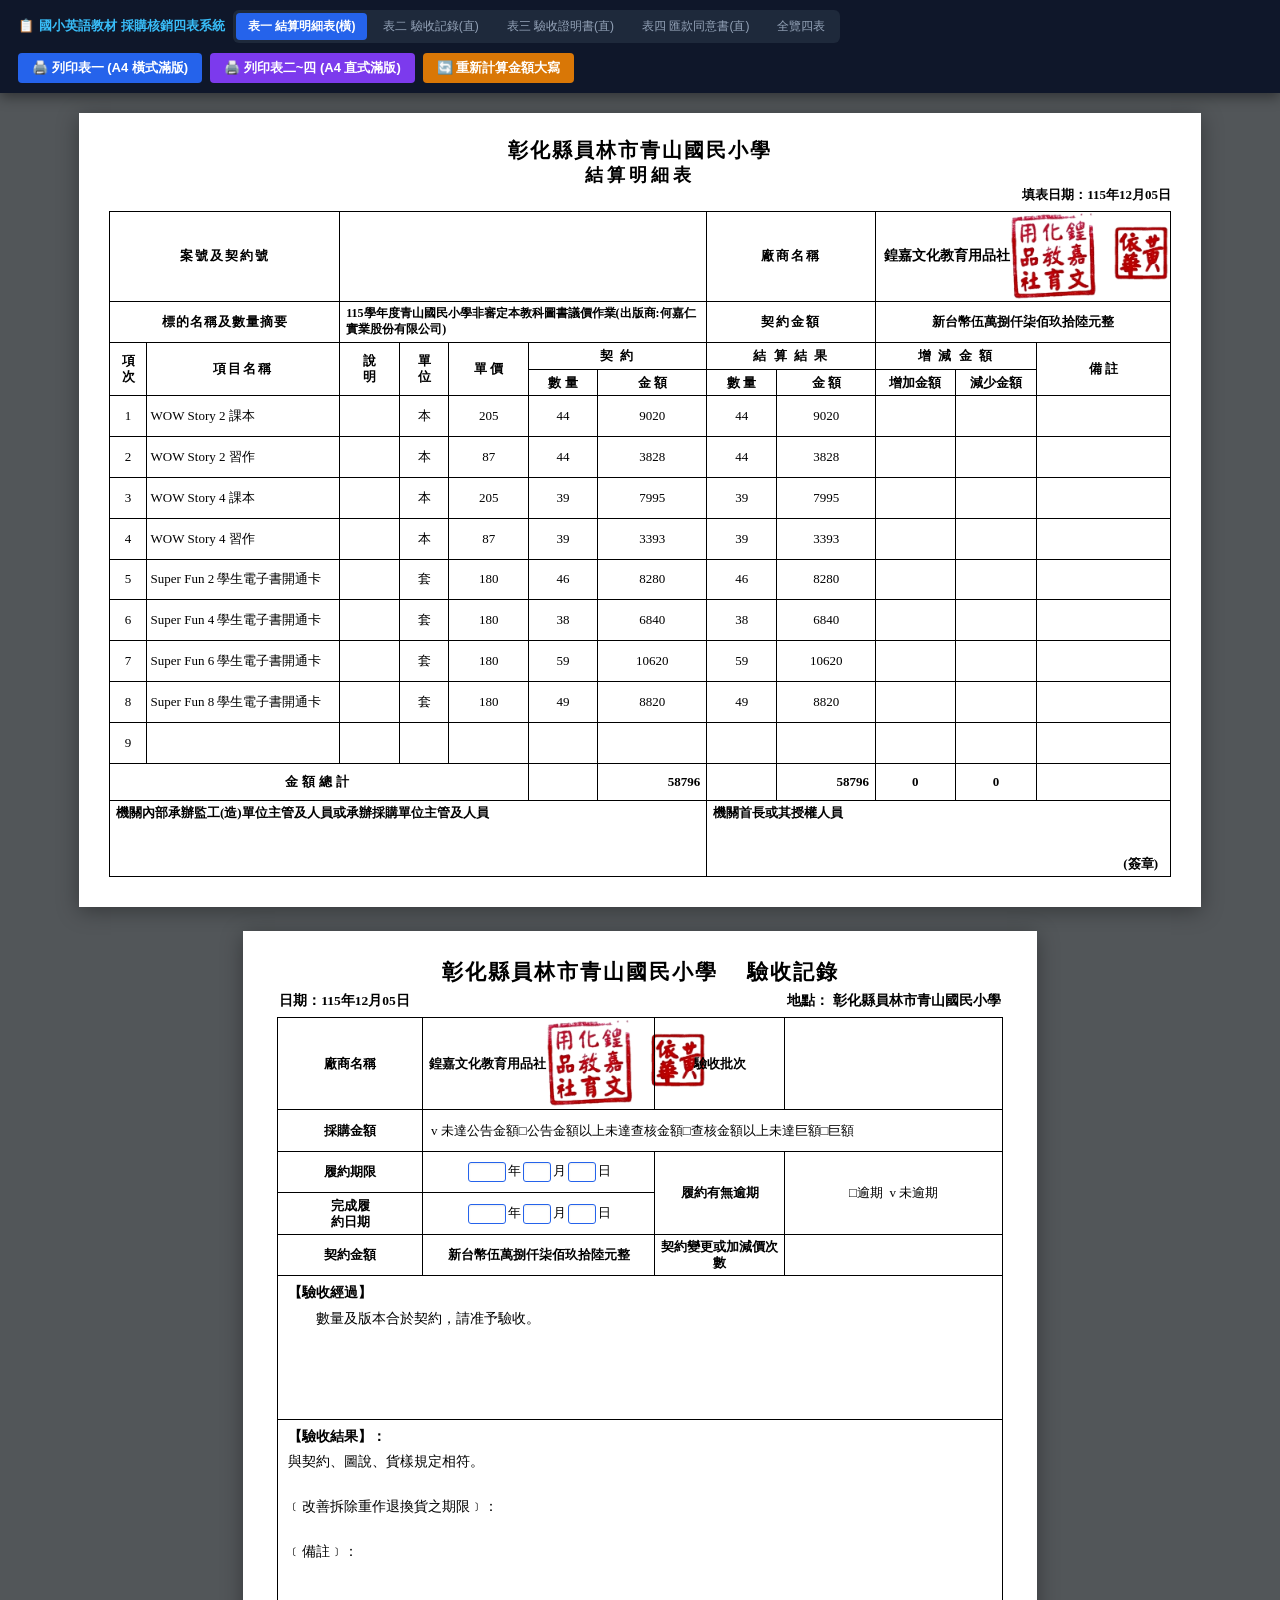
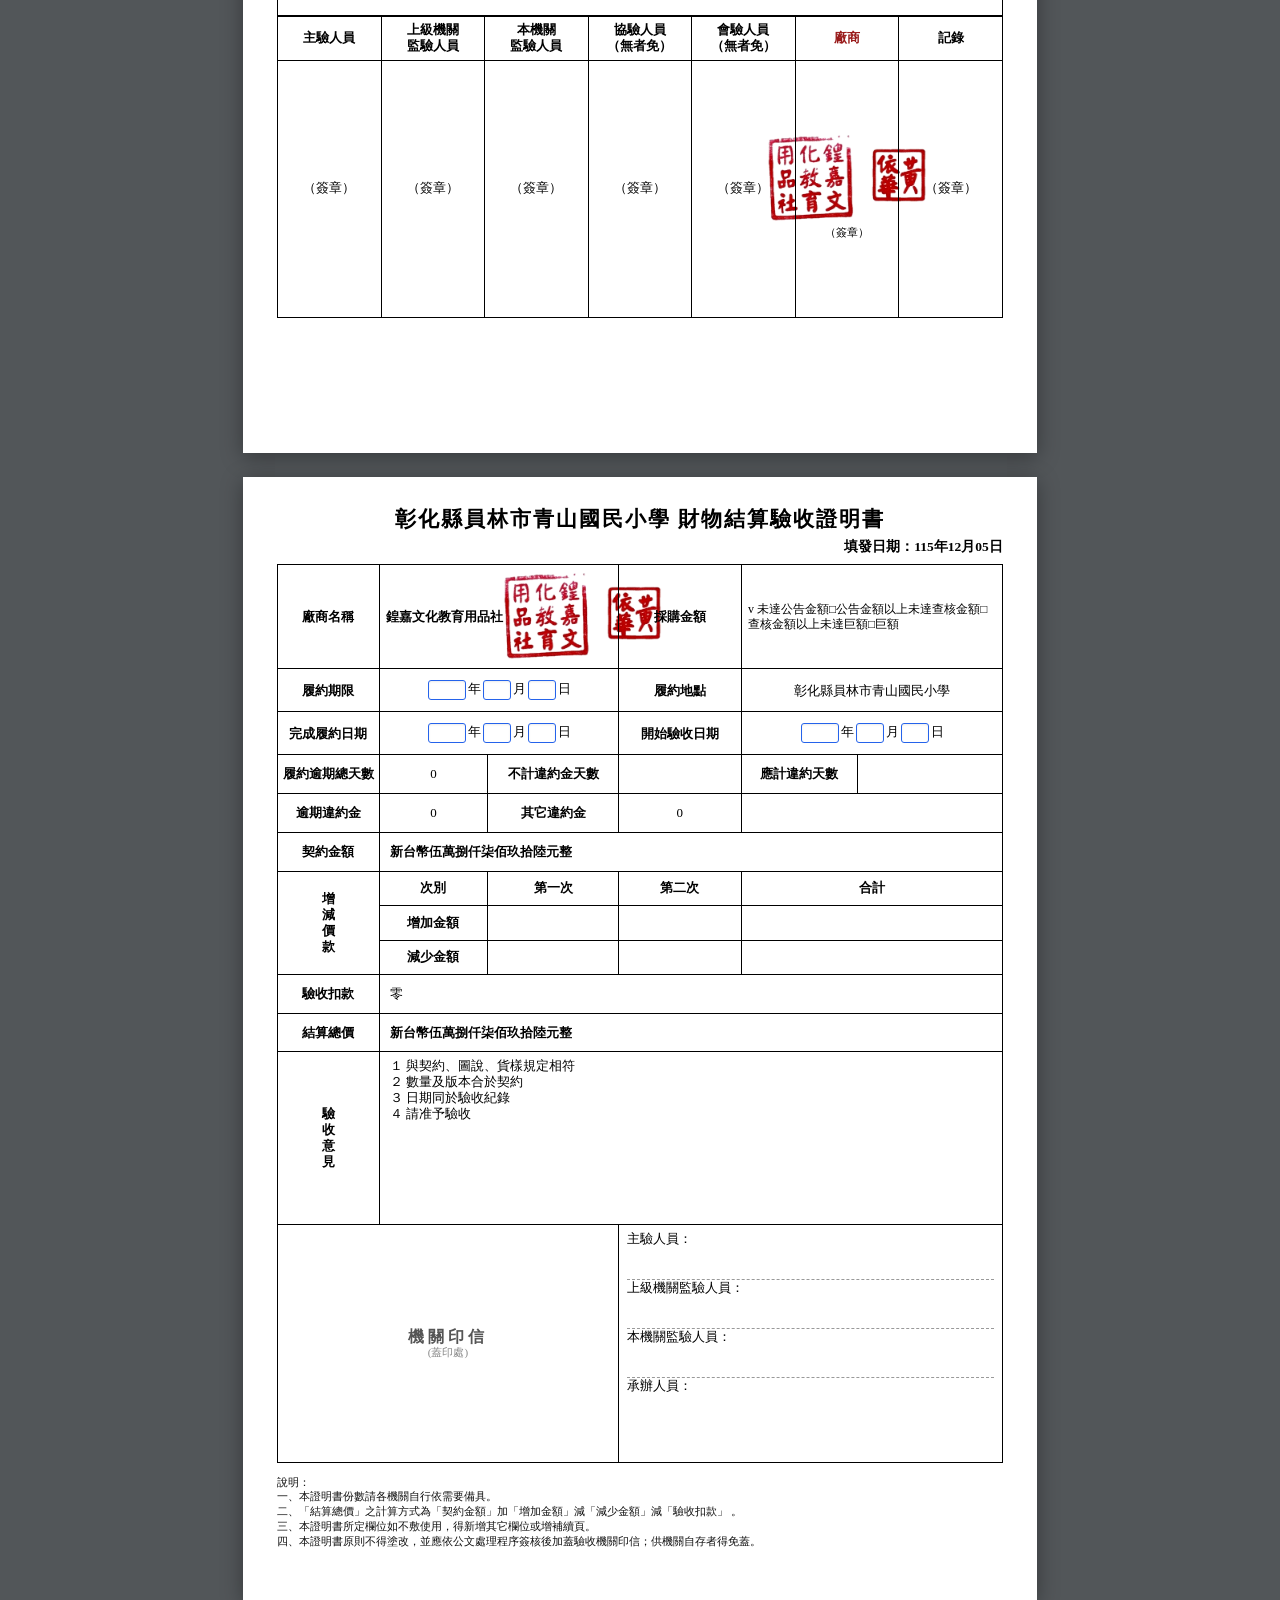
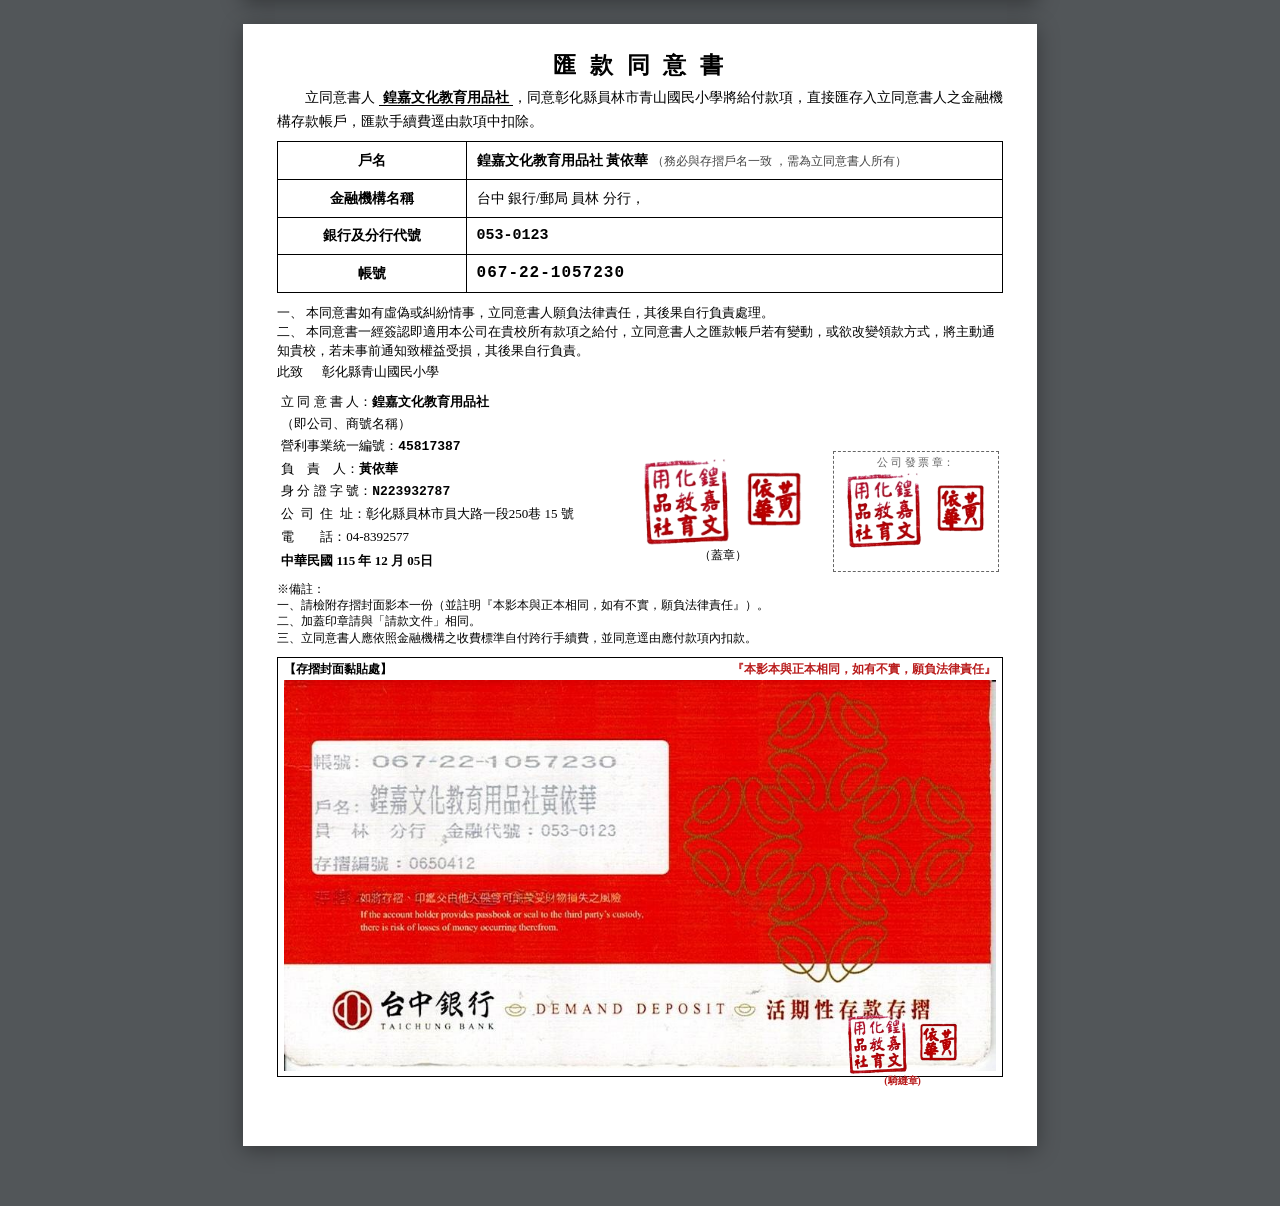
<file: 結算明細表.html>
<!DOCTYPE html>
<html lang="zh-TW">
<head>
  <meta charset="UTF-8">
  <title>彰化縣國民小學 - 採購結算核銷四表</title>
  
  <style id="dynamic-print-style">
    @page { size: A4 landscape; margin: 0mm; }
    @page landscape-sheet { size: A4 landscape; margin: 0mm; }
    @page portrait-sheet { size: A4 portrait; margin: 0mm; }
    .sheet-landscape { page: landscape-sheet; }
    .sheet-portrait { page: portrait-sheet; }
  </style>

  <style>
    @charset "utf-8";

    * {
      box-sizing: border-box;
      -webkit-print-color-adjust: exact !important;
      print-color-adjust: exact !important;
    }

    body {
      margin: 0;
      padding: 0;
      background-color: #525659;
      font-family: "標楷體", "DFKai-SB", "BiauKai", "TW-Kai", serif;
      color: #000;
      line-height: 1.25;
    }

    .toolbar {
      position: sticky;
      top: 0;
      z-index: 9999;
      background: #0f172a;
      color: #f8fafc;
      padding: 10px 18px;
      display: flex;
      flex-wrap: wrap;
      align-items: center;
      justify-content: space-between;
      gap: 10px;
      font-family: system-ui, -apple-system, sans-serif;
      font-size: 13px;
      box-shadow: 0 4px 12px rgba(0,0,0,0.4);
    }
    .toolbar-left, .toolbar-right {
      display: flex;
      align-items: center;
      gap: 8px;
      flex-wrap: wrap;
    }
    .btn {
      padding: 6px 14px;
      font-size: 13px;
      font-weight: 600;
      border-radius: 4px;
      cursor: pointer;
      border: none;
      display: inline-flex;
      align-items: center;
      gap: 5px;
      transition: all 0.15s ease;
    }
    .btn-blue { background: #2563eb; color: #fff; }
    .btn-blue:hover { background: #1d4ed8; }
    .btn-purple { background: #7c3aed; color: #fff; }
    .btn-purple:hover { background: #6d28d9; }
    .btn-amber { background: #d97706; color: #fff; }
    .btn-amber:hover { background: #b45309; }

    .view-tabs {
      display: flex;
      background: #1e293b;
      padding: 3px;
      border-radius: 6px;
      gap: 4px;
    }
    .tab-btn {
      padding: 5px 12px;
      font-size: 12px;
      color: #94a3b8;
      background: transparent;
      border: none;
      border-radius: 4px;
      cursor: pointer;
    }
    .tab-btn.active {
      background: #2563eb;
      color: #fff;
      font-weight: bold;
    }

    .pages-container {
      display: flex;
      flex-direction: column;
      align-items: center;
      gap: 24px;
      padding: 20px 0 60px;
    }

    .page-sheet {
      background: #fff;
      box-shadow: 0 4px 20px rgba(0,0,0,0.35);
      position: relative;
      overflow: visible;
      display: flex;
      flex-direction: column;
      justify-content: flex-start;
    }

    .sheet-landscape {
      width: 297mm;
      height: 210mm;
      min-height: 210mm;
      max-height: 210mm;
      padding: 6.5mm 8mm;
    }

    .sheet-portrait {
      width: 210mm;
      height: 297mm;
      min-height: 297mm;
      max-height: 297mm;
      padding: 7.5mm 9mm;
    }

    .header-box {
      margin-bottom: 2mm;
      width: 100%;
    }
    .header-title {
      text-align: center;
      font-weight: bold;
      letter-spacing: 2px;
      margin: 0;
      line-height: 1.25;
    }
    .header-meta {
      display: flex;
      justify-content: space-between;
      font-size: 13.5px;
      font-weight: bold;
      margin-top: 2mm;
      padding: 0 2px;
    }

    table.table-gov {
      width: 100% !important;
      border-collapse: collapse;
      border: 1.5px solid #000;
      font-size: 13px;
      line-height: 1.22;
      table-layout: fixed;
      margin: 0;
    }
    table.table-gov th, table.table-gov td {
      border: 1px solid #000;
      padding: 2.5px 3.5px;
      vertical-align: middle;
      text-align: center;
      position: relative;
      word-break: break-all;
    }

    [contenteditable="true"] { outline: none; }
    [contenteditable="true"]:hover { background-color: rgba(254, 240, 138, 0.45); }
    [contenteditable="true"]:focus { background-color: #fef08a; }

    /* ⭐ 明顯方塊樣式 (方塊內留空，方便老師自由鍵入或紙本填寫) */
    .date-input-box {
      display: inline-block;
      min-width: 38px;
      height: 20px;
      line-height: 19px;
      border: 1.5px solid #2563eb;
      background-color: #ffffff;
      border-radius: 3px;
      text-align: center;
      vertical-align: middle;
      font-family: "JetBrains Mono", monospace, "標楷體";
      font-weight: bold;
      color: #0f172a;
      margin: 0 2px;
      padding: 0 2px;
      cursor: text;
      box-shadow: inset 0 1px 2px rgba(0,0,0,0.08);
      transition: all 0.15s ease;
    }
    .date-input-box:focus {
      background-color: #eff6ff !important;
      border-color: #dc2626 !important;
      box-shadow: 0 0 0 2px rgba(220, 38, 38, 0.25);
    }
    .date-input-box-sm {
      min-width: 28px;
    }

    /* 印章樣式 (統一放大 1.5 倍：高度 23mm) */
    .stamp-img {
      height: 23mm !important;
      max-width: 65mm;
      object-fit: contain;
      mix-blend-mode: multiply;
      filter: contrast(1.15);
      user-select: none;
      pointer-events: none;
      display: inline-block;
      vertical-align: middle;
    }

    /* 存摺封面容器與圖片 (原始比例無失真) */
    .passbook-frame {
      width: 100%;
      height: 104mm;
      margin: 0 auto;
      position: relative;
      background: #fff;
      display: flex;
      align-items: center;
      justify-content: center;
      overflow: visible;
    }
    .passbook-img-real {
      max-width: 100%;
      max-height: 100%;
      object-fit: contain;
      display: block;
      margin: auto;
    }

    @media print {
      body { background: transparent !important; }
      .toolbar { display: none !important; }
      .pages-container { padding: 0 !important; gap: 0 !important; }
      .page-sheet {
        box-shadow: none !important;
        margin: 0 !important;
        page-break-after: always;
        break-after: page;
      }
      .page-sheet.hide-print { display: none !important; }
      [contenteditable="true"]:hover, [contenteditable="true"]:focus { background: transparent !important; }
      /* 列印時方塊自動還原為公文底線風格 */
      .date-input-box {
        border: none !important;
        border-bottom: 1px solid #000 !important;
        border-radius: 0 !important;
        box-shadow: none !important;
        background: transparent !important;
      }
    }
  </style>
</head>
<body>

  <!-- 頂部操作工具列 -->
  <div class="toolbar">
    <div class="toolbar-left">
      <span style="font-weight: 700; color: #38bdf8;">📋 國小英語教材 採購核銷四表系統</span>
      <div class="view-tabs">
        <button class="tab-btn active" id="btnTab1" onclick="switchTab('form1', this)">表一 結算明細表(橫)</button>
        <button class="tab-btn" id="btnTab2" onclick="switchTab('form2', this)">表二 驗收記錄(直)</button>
        <button class="tab-btn" id="btnTab3" onclick="switchTab('form3', this)">表三 驗收證明書(直)</button>
        <button class="tab-btn" id="btnTab4" onclick="switchTab('form4', this)">表四 匯款同意書(直)</button>
        <button class="tab-btn" id="btnTabAll" onclick="switchTab('all', this)">全覽四表</button>
      </div>
    </div>
    <div class="toolbar-right">
      <button class="btn btn-blue" onclick="printForm1Landscape()">🖨️ 列印表一 (A4 橫式滿版)</button>
      <button class="btn btn-purple" onclick="printForms234Portrait()">🖨️ 列印表二~四 (A4 直式滿版)</button>
      <button class="btn btn-amber" onclick="calcTotals()">🔄 重新計算金額大寫</button>
    </div>
  </div>

  <div class="pages-container">

    <!-- ========================================================================= -->
    <!-- 第一表：結算明細表 (A4 橫向滿版)                                           -->
    <!-- ========================================================================= -->
    <div class="page-sheet sheet-landscape" id="form1">
      <div class="header-box">
        <div class="header-title" id="form1SchoolTitle" style="font-size: 20px;" contenteditable="true">
          彰化縣員林市青山國民小學
        </div>
        <div class="header-title" style="font-size: 18px; letter-spacing: 4px; margin-top: 1px;" contenteditable="true">
          結算明細表
        </div>
        <!-- 填表日期：預設當天，可自由編輯 -->
        <div style="display: flex; justify-content: flex-end; font-size: 13px; font-weight: bold; margin-top: 1px;">
          <span>填表日期：</span><span id="dateFillForm1" contenteditable="true"></span>
        </div>
      </div>

      <table class="table-gov" style="height: 156mm;">
        <colgroup>
          <col style="width: 3.5%;">
          <col style="width: 18.2%;">
          <col style="width: 5.6%;">
          <col style="width: 4.7%;">
          <col style="width: 7.5%;">
          <col style="width: 6.5%;">
          <col style="width: 10.3%;">
          <col style="width: 6.6%;">
          <col style="width: 9.3%;">
          <col style="width: 7.5%;">
          <col style="width: 7.7%;">
          <col style="width: 12.6%;">
        </colgroup>

        <thead>
          <tr style="height: 13mm;">
            <th colspan="2" style="font-weight: bold; letter-spacing: 2px;">案號及契約號</th>
            <th colspan="5" style="text-align: left; padding-left: 6px;" contenteditable="true"></th>
            <th colspan="2" style="font-weight: bold; letter-spacing: 2px;">廠商名稱</th>
            <th colspan="3" style="text-align: left; padding: 1px 8px; position: relative; overflow: visible;">
              <div style="display: flex; align-items: center; justify-content: space-between; width: 100%;">
                <span contenteditable="true" style="font-weight: bold; white-space: nowrap; font-size: 13.5px;">鍠嘉文化教育用品社</span>
                <img src="assets/stamp.png" class="stamp-img" alt="鍠嘉文化教育用品社 印章">
              </div>
            </th>
          </tr>

          <tr style="height: 11mm;">
            <th colspan="2" style="font-weight: bold; letter-spacing: 1px;">標的名稱及數量摘要</th>
            <th colspan="5" id="form1SubjectSummary" style="text-align: left; padding-left: 6px; font-size: 12px; line-height: 1.3;" contenteditable="true">
              115學年度青山國民小學非審定本教科圖書議價作業(出版商:何嘉仁實業股份有限公司)
            </th>
            <th colspan="2" style="font-weight: bold; letter-spacing: 2px;">契約金額</th>
            <th colspan="3" id="chineseTotal1" style="font-weight: bold;" contenteditable="true">
              新台幣伍萬捌仟柒佰玖拾陸元整
            </th>
          </tr>

          <tr style="height: 7mm;">
            <th rowspan="2" style="font-weight: bold;">項<br>次</th>
            <th rowspan="2" style="font-weight: bold; letter-spacing: 2px;">項目名稱</th>
            <th rowspan="2" style="font-weight: bold;">說<br>明</th>
            <th rowspan="2" style="font-weight: bold;">單<br>位</th>
            <th rowspan="2" style="font-weight: bold;">單 價</th>
            <th colspan="2" style="font-weight: bold; letter-spacing: 2px;">契 約</th>
            <th colspan="2" style="font-weight: bold; letter-spacing: 2px;">結 算 結 果</th>
            <th colspan="2" style="font-weight: bold; letter-spacing: 2px;">增 減 金 額</th>
            <th rowspan="2" style="font-weight: bold;">備 註</th>
          </tr>
          <tr style="height: 7mm;">
            <th style="font-weight: bold;">數 量</th>
            <th style="font-weight: bold;">金 額</th>
            <th style="font-weight: bold;">數 量</th>
            <th style="font-weight: bold;">金 額</th>
            <th style="font-weight: bold;">增加金額</th>
            <th style="font-weight: bold;">減少金額</th>
          </tr>
        </thead>

        <tbody id="gridRows">
          <tr style="height: 10.8mm;">
            <td>1</td>
            <td style="text-align: left;" contenteditable="true">WOW Story 2 課本</td>
            <td contenteditable="true"></td>
            <td contenteditable="true">本</td>
            <td class="r-price" contenteditable="true">205</td>
            <td class="r-c-qty" contenteditable="true">44</td>
            <td class="r-c-amt">9020</td>
            <td class="r-s-qty" contenteditable="true">44</td>
            <td class="r-s-amt">9020</td>
            <td class="r-plus"></td>
            <td class="r-minus"></td>
            <td contenteditable="true"></td>
          </tr>
          <tr style="height: 10.8mm;">
            <td>2</td>
            <td style="text-align: left;" contenteditable="true">WOW Story 2 習作</td>
            <td contenteditable="true"></td>
            <td contenteditable="true">本</td>
            <td class="r-price" contenteditable="true">87</td>
            <td class="r-c-qty" contenteditable="true">44</td>
            <td class="r-c-amt">3828</td>
            <td class="r-s-qty" contenteditable="true">44</td>
            <td class="r-s-amt">3828</td>
            <td class="r-plus"></td>
            <td class="r-minus"></td>
            <td contenteditable="true"></td>
          </tr>
          <tr style="height: 10.8mm;">
            <td>3</td>
            <td style="text-align: left;" contenteditable="true">WOW Story 4 課本</td>
            <td contenteditable="true"></td>
            <td contenteditable="true">本</td>
            <td class="r-price" contenteditable="true">205</td>
            <td class="r-c-qty" contenteditable="true">39</td>
            <td class="r-c-amt">7995</td>
            <td class="r-s-qty" contenteditable="true">39</td>
            <td class="r-s-amt">7995</td>
            <td class="r-plus"></td>
            <td class="r-minus"></td>
            <td contenteditable="true"></td>
          </tr>
          <tr style="height: 10.8mm;">
            <td>4</td>
            <td style="text-align: left;" contenteditable="true">WOW Story 4 習作</td>
            <td contenteditable="true"></td>
            <td contenteditable="true">本</td>
            <td class="r-price" contenteditable="true">87</td>
            <td class="r-c-qty" contenteditable="true">39</td>
            <td class="r-c-amt">3393</td>
            <td class="r-s-qty" contenteditable="true">39</td>
            <td class="r-s-amt">3393</td>
            <td class="r-plus"></td>
            <td class="r-minus"></td>
            <td contenteditable="true"></td>
          </tr>
          <tr style="height: 10.8mm;">
            <td>5</td>
            <td style="text-align: left;" contenteditable="true">Super Fun 2 學生電子書開通卡</td>
            <td contenteditable="true"></td>
            <td contenteditable="true">套</td>
            <td class="r-price" contenteditable="true">180</td>
            <td class="r-c-qty" contenteditable="true">46</td>
            <td class="r-c-amt">8280</td>
            <td class="r-s-qty" contenteditable="true">46</td>
            <td class="r-s-amt">8280</td>
            <td class="r-plus"></td>
            <td class="r-minus"></td>
            <td contenteditable="true"></td>
          </tr>
          <tr style="height: 10.8mm;">
            <td>6</td>
            <td style="text-align: left;" contenteditable="true">Super Fun 4 學生電子書開通卡</td>
            <td contenteditable="true"></td>
            <td contenteditable="true">套</td>
            <td class="r-price" contenteditable="true">180</td>
            <td class="r-c-qty" contenteditable="true">38</td>
            <td class="r-c-amt">6840</td>
            <td class="r-s-qty" contenteditable="true">38</td>
            <td class="r-s-amt">6840</td>
            <td class="r-plus"></td>
            <td class="r-minus"></td>
            <td contenteditable="true"></td>
          </tr>
          <tr style="height: 10.8mm;">
            <td>7</td>
            <td style="text-align: left;" contenteditable="true">Super Fun 6 學生電子書開通卡</td>
            <td contenteditable="true"></td>
            <td contenteditable="true">套</td>
            <td class="r-price" contenteditable="true">180</td>
            <td class="r-c-qty" contenteditable="true">59</td>
            <td class="r-c-amt">10620</td>
            <td class="r-s-qty" contenteditable="true">59</td>
            <td class="r-s-amt">10620</td>
            <td class="r-plus"></td>
            <td class="r-minus"></td>
            <td contenteditable="true"></td>
          </tr>
          <tr style="height: 10.8mm;">
            <td>8</td>
            <td style="text-align: left;" contenteditable="true">Super Fun 8 學生電子書開通卡</td>
            <td contenteditable="true"></td>
            <td contenteditable="true">套</td>
            <td class="r-price" contenteditable="true">180</td>
            <td class="r-c-qty" contenteditable="true">49</td>
            <td class="r-c-amt">8820</td>
            <td class="r-s-qty" contenteditable="true">49</td>
            <td class="r-s-amt">8820</td>
            <td class="r-plus"></td>
            <td class="r-minus"></td>
            <td contenteditable="true"></td>
          </tr>
          <tr style="height: 10.8mm;">
            <td>9</td>
            <td style="text-align: left;" contenteditable="true"></td>
            <td contenteditable="true"></td>
            <td contenteditable="true"></td>
            <td class="r-price" contenteditable="true"></td>
            <td class="r-c-qty" contenteditable="true"></td>
            <td class="r-c-amt"></td>
            <td class="r-s-qty" contenteditable="true"></td>
            <td class="r-s-amt"></td>
            <td class="r-plus"></td>
            <td class="r-minus"></td>
            <td contenteditable="true"></td>
          </tr>
        </tbody>

        <tfoot>
          <tr style="height: 10mm; font-weight: bold;">
            <td colspan="5" style="letter-spacing: 4px;">金額總計</td>
            <td></td>
            <td id="totalContract" style="text-align: right; padding-right: 6px;">58796</td>
            <td></td>
            <td id="totalSettled" style="text-align: right; padding-right: 6px;">58796</td>
            <td id="totalPlus">0</td>
            <td id="totalMinus">0</td>
            <td></td>
          </tr>
          <tr style="height: 20mm;">
            <td colspan="7" style="vertical-align: top; text-align: left; padding: 4px 6px;">
              <span style="font-weight: bold;">機關內部承辦監工(造)單位主管及人員或承辦採購單位主管及人員</span>
            </td>
            <td colspan="5" style="vertical-align: bottom; text-align: right; padding: 4px 12px; position: relative;">
              <span style="font-weight: bold; position: absolute; left: 6px; top: 4px;">機關首長或其授權人員</span>
              <span style="font-weight: bold;">(簽章)</span>
            </td>
          </tr>
        </tfoot>
      </table>
    </div>

    <!-- ========================================================================= -->
    <!-- 第二表：驗收記錄 (A4 直向滿版)                                             -->
    <!-- ========================================================================= -->
    <div class="page-sheet sheet-portrait" id="form2">
      <div class="header-box">
        <div class="header-title" id="form2Title" style="font-size: 21px;" contenteditable="true">
          彰化縣員林市青山國民小學&nbsp;&nbsp;&nbsp;&nbsp;驗收記錄
        </div>
        <div class="header-meta">
          <div><span>日期：</span><span id="dateVerifyForm2" contenteditable="true"></span></div>
          <span contenteditable="true" id="form2Location">地點： 彰化縣員林市青山國民小學</span>
        </div>
      </div>

      <table class="table-gov">
        <colgroup>
          <col style="width: 20%;">
          <col style="width: 32%;">
          <col style="width: 18%;">
          <col style="width: 30%;">
        </colgroup>
        <tbody>
          <tr style="height: 12mm;">
            <td style="font-weight: bold;">廠商名稱</td>
            <td style="text-align: left; padding: 2px 6px; overflow: visible;">
              <div style="display: flex; align-items: center; justify-content: space-between;">
                <span contenteditable="true" style="font-weight: bold; white-space: nowrap;">鍠嘉文化教育用品社</span>
                <img src="assets/stamp.png" class="stamp-img" alt="鍠嘉文化教育用品社 印章">
              </div>
            </td>
            <td style="font-weight: bold;">驗收批次</td>
            <td contenteditable="true"></td>
          </tr>
          <tr style="height: 11mm;">
            <td style="font-weight: bold;">採購金額</td>
            <td colspan="3" style="text-align: left; padding-left: 8px;" contenteditable="true">
              v 未達公告金額□公告金額以上未達查核金額□查核金額以上未達巨額□巨額
            </td>
          </tr>
          <!-- ⭐ 履約期限與完成履約日期：在 年 月 日 中間加上明顯空白方塊 -->
          <tr style="height: 11mm;">
            <td style="font-weight: bold;">履約期限</td>
            <td>
              <span class="date-input-box" contenteditable="true"></span>年<span class="date-input-box date-input-box-sm" contenteditable="true"></span>月<span class="date-input-box date-input-box-sm" contenteditable="true"></span>日
            </td>
            <td rowspan="2" style="font-weight: bold;">履約有無逾期</td>
            <td rowspan="2" contenteditable="true">□逾期&nbsp;&nbsp;v 未逾期</td>
          </tr>
          <tr style="height: 11mm;">
            <td style="font-weight: bold;">完成履<br>約日期</td>
            <td>
              <span class="date-input-box" contenteditable="true"></span>年<span class="date-input-box date-input-box-sm" contenteditable="true"></span>月<span class="date-input-box date-input-box-sm" contenteditable="true"></span>日
            </td>
          </tr>
          <tr style="height: 11mm;">
            <td style="font-weight: bold;">契約金額</td>
            <td id="contractAmt2" style="font-weight: bold;" contenteditable="true">新台幣伍萬捌仟柒佰玖拾陸元整</td>
            <td style="font-weight: bold;">契約變更或加減價次數</td>
            <td contenteditable="true"></td>
          </tr>
          <tr style="height: 38mm;">
            <td colspan="4" style="text-align: left; vertical-align: top; padding: 8px 10px; font-size: 14px;">
              <div style="font-weight: bold; margin-bottom: 6px;">【驗收經過】</div>
              <div contenteditable="true" style="line-height: 1.6; text-indent: 2em;">
                數量及版本合於契約，請准予驗收。
              </div>
            </td>
          </tr>
          <tr style="height: 52mm;">
            <td colspan="4" style="text-align: left; vertical-align: top; padding: 8px 10px; font-size: 14px;">
              <div style="font-weight: bold; margin-bottom: 6px;">【驗收結果】：</div>
              <div contenteditable="true" style="line-height: 1.6;">
                與契約、圖說、貨樣規定相符。<br><br>
                ﹝改善拆除重作退換貨之期限﹞：<br><br>
                ﹝備註﹞：
              </div>
            </td>
          </tr>
        </tbody>
      </table>

      <table class="table-gov" style="margin-top: -1.5px; height: 80mm;">
        <colgroup>
          <col style="width: 14.28%;">
          <col style="width: 14.28%;">
          <col style="width: 14.28%;">
          <col style="width: 14.28%;">
          <col style="width: 14.28%;">
          <col style="width: 14.32%;">
          <col style="width: 14.28%;">
        </colgroup>
        <thead>
          <tr style="height: 12mm; font-weight: bold; font-size: 13px;">
            <td>主驗人員</td>
            <td>上級機關<br>監驗人員</td>
            <td>本機關<br>監驗人員</td>
            <td>協驗人員<br>（無者免）</td>
            <td>會驗人員<br>（無者免）</td>
            <td style="color: #991b1b;">廠商</td>
            <td>記錄</td>
          </tr>
        </thead>
        <tbody>
          <tr style="height: 68mm; vertical-align: bottom;">
            <td style="padding-bottom: 6px;">（簽章）</td>
            <td style="padding-bottom: 6px;">（簽章）</td>
            <td style="padding-bottom: 6px;">（簽章）</td>
            <td style="padding-bottom: 6px;">（簽章）</td>
            <td style="padding-bottom: 6px;">（簽章）</td>
            <td style="padding-bottom: 6px; vertical-align: middle; overflow: visible;">
              <div style="display: flex; flex-direction: column; align-items: center; justify-content: center; gap: 4px;">
                <img src="assets/stamp.png" class="stamp-img" alt="鍠嘉文化教育用品社 印章">
                <div style="font-size: 11px;">（簽章）</div>
              </div>
            </td>
            <td style="padding-bottom: 6px;">（簽章）</td>
          </tr>
        </tbody>
      </table>
    </div>

    <!-- ========================================================================= -->
    <!-- 第三表：財物結算驗收證明書 (A4 直向滿版)                                   -->
    <!-- ========================================================================= -->
    <div class="page-sheet sheet-portrait" id="form3">
      <div class="header-box">
        <div class="header-title" id="form3Title" style="font-size: 21px;" contenteditable="true">
          彰化縣員林市青山國民小學 財物結算驗收證明書
        </div>
        <div style="display: flex; justify-content: flex-end; font-size: 13.5px; margin-top: 2mm; font-weight: bold;">
          <span>填發日期：</span><span id="dateVerifyForm3" contenteditable="true"></span>
        </div>
      </div>

      <table class="table-gov" style="height: 238mm;">
        <colgroup>
          <col style="width: 14%;">
          <col style="width: 15%;">
          <col style="width: 18%;">
          <col style="width: 17%;">
          <col style="width: 16%;">
          <col style="width: 20%;">
        </colgroup>
        <tbody>
          <tr style="height: 12mm;">
            <td style="font-weight: bold;">廠商名稱</td>
            <td colspan="2" style="text-align: left; padding: 2px 6px; overflow: visible;">
              <div style="display: flex; align-items: center; justify-content: space-between;">
                <span contenteditable="true" style="font-weight: bold; white-space: nowrap;">鍠嘉文化教育用品社</span>
                <img src="assets/stamp.png" class="stamp-img" alt="鍠嘉文化教育用品社 印章">
              </div>
            </td>
            <td style="font-weight: bold;">採購金額</td>
            <td colspan="2" style="text-align: left; padding-left: 6px; font-size: 12px;" contenteditable="true">
              v 未達公告金額□公告金額以上未達查核金額□查核金額以上未達巨額□巨額
            </td>
          </tr>
          <!-- ⭐ 履約期限、完成履約日期、開始驗收日期：皆設置明顯空白方塊 -->
          <tr style="height: 10mm;">
            <td style="font-weight: bold;">履約期限</td>
            <td colspan="2">
              <span class="date-input-box" contenteditable="true"></span>年<span class="date-input-box date-input-box-sm" contenteditable="true"></span>月<span class="date-input-box date-input-box-sm" contenteditable="true"></span>日
            </td>
            <td style="font-weight: bold;">履約地點</td>
            <td colspan="2" id="form3Location" contenteditable="true">彰化縣員林市青山國民小學</td>
          </tr>
          <tr style="height: 10mm;">
            <td style="font-weight: bold;">完成履約日期</td>
            <td colspan="2">
              <span class="date-input-box" contenteditable="true"></span>年<span class="date-input-box date-input-box-sm" contenteditable="true"></span>月<span class="date-input-box date-input-box-sm" contenteditable="true"></span>日
            </td>
            <td style="font-weight: bold;">開始驗收日期</td>
            <td colspan="2">
              <span class="date-input-box" contenteditable="true"></span>年<span class="date-input-box date-input-box-sm" contenteditable="true"></span>月<span class="date-input-box date-input-box-sm" contenteditable="true"></span>日
            </td>
          </tr>
          <tr style="height: 9mm;">
            <td style="font-weight: bold;">履約逾期總天數</td>
            <td contenteditable="true">0</td>
            <td style="font-weight: bold;">不計違約金天數</td>
            <td contenteditable="true"></td>
            <td style="font-weight: bold;">應計違約天數</td>
            <td contenteditable="true"></td>
          </tr>
          <tr style="height: 9mm;">
            <td style="font-weight: bold;">逾期違約金</td>
            <td contenteditable="true">0</td>
            <td style="font-weight: bold;">其它違約金</td>
            <td contenteditable="true">0</td>
            <td colspan="2"></td>
          </tr>
          <tr style="height: 9mm;">
            <td style="font-weight: bold;">契約金額</td>
            <td colspan="5" id="contractAmt3" style="text-align: left; padding-left: 10px; font-weight: bold;" contenteditable="true">
              新台幣伍萬捌仟柒佰玖拾陸元整
            </td>
          </tr>

          <tr style="height: 8mm; font-weight: bold;">
            <td rowspan="3">增<br>減<br>價<br>款</td>
            <td>次別</td>
            <td>第一次</td>
            <td>第二次</td>
            <td colspan="2">合計</td>
          </tr>
          <tr style="height: 8mm;">
            <td style="font-weight: bold;">增加金額</td>
            <td contenteditable="true"></td>
            <td contenteditable="true"></td>
            <td colspan="2" contenteditable="true"></td>
          </tr>
          <tr style="height: 8mm;">
            <td style="font-weight: bold;">減少金額</td>
            <td contenteditable="true"></td>
            <td contenteditable="true"></td>
            <td colspan="2" contenteditable="true"></td>
          </tr>

          <tr style="height: 9mm;">
            <td style="font-weight: bold;">驗收扣款</td>
            <td colspan="5" style="text-align: left; padding-left: 10px;" contenteditable="true">零</td>
          </tr>
          <tr style="height: 9mm;">
            <td style="font-weight: bold;">結算總價</td>
            <td colspan="5" id="settledAmt3" style="text-align: left; padding-left: 10px; font-weight: bold;" contenteditable="true">
              新台幣伍萬捌仟柒佰玖拾陸元整
            </td>
          </tr>

          <tr style="height: 40mm;">
            <td style="font-weight: bold;">驗<br>收<br>意<br>見</td>
            <td colspan="5" style="text-align: left; vertical-align: top; padding: 6px 10px;" contenteditable="true">
              １ 與契約、圖說、貨樣規定相符<br>
              ２ 數量及版本合於契約<br>
              ３ 日期同於驗收紀錄<br>
              ４ 請准予驗收
            </td>
          </tr>

          <tr style="height: 52mm;">
            <td colspan="3" style="text-align: center; vertical-align: middle;">
              <div style="font-weight: bold; font-size: 16px; letter-spacing: 4px; color: #555;">機關印信</div>
              <div style="font-size: 11px; color: #888;">(蓋印處)</div>
            </td>
            <td colspan="3" style="vertical-align: top; text-align: left; padding: 6px 8px;">
              <div style="height: 13mm; border-bottom: 1px dashed #999;">主驗人員：</div>
              <div style="height: 13mm; border-bottom: 1px dashed #999;">上級機關監驗人員：</div>
              <div style="height: 13mm; border-bottom: 1px dashed #999;">本機關監驗人員：</div>
              <div style="height: 13mm;">承辦人員：</div>
            </td>
          </tr>
        </tbody>
      </table>

      <div style="font-size: 11px; line-height: 1.35; margin-top: 3mm; color: #111;" contenteditable="true">
        說明：<br>
        一、本證明書份數請各機關自行依需要備具。<br>
        二、「結算總價」之計算方式為「契約金額」加「增加金額」減「減少金額」減「驗收扣款」 。<br>
        三、本證明書所定欄位如不敷使用，得新增其它欄位或增補續頁。<br>
        四、本證明書原則不得塗改，並應依公文處理程序簽核後加蓋驗收機關印信；供機關自存者得免蓋。
      </div>
    </div>

    <!-- ========================================================================= -->
    <!-- 第四表：匯款同意書 (A4 直向滿版)                                           -->
    <!-- ========================================================================= -->
    <div class="page-sheet sheet-portrait" id="form4">
      <div class="header-box">
        <div class="header-title" style="font-size: 23px; letter-spacing: 4px;" contenteditable="true">
          匯 款 同 意 書
        </div>
        <div id="form4Notice" style="font-size: 14px; line-height: 1.7; margin-top: 5px; text-indent: 2em;" contenteditable="true">
          立同意書人 <span style="font-weight: bold; border-bottom: 1px solid #000; padding: 0 4px;">鍠嘉文化教育用品社</span>，同意<span id="form4SchoolNotice">彰化縣員林市青山國民小學</span>將給付款項，直接匯存入立同意書人之金融機構存款帳戶，匯款手續費逕由款項中扣除。
        </div>
      </div>

      <table class="table-gov" style="font-size: 14px;">
        <colgroup>
          <col style="width: 26%;">
          <col style="width: 74%;">
        </colgroup>
        <tbody>
          <tr style="height: 10mm;">
            <td style="font-weight: bold;">戶名</td>
            <td style="text-align: left; padding-left: 10px; font-weight: bold;" contenteditable="true">
              鍠嘉文化教育用品社 黃依華
              <span style="font-size: 12px; font-weight: normal; color: #444;">（務必與存摺戶名一致 ，需為立同意書人所有）</span>
            </td>
          </tr>
          <tr style="height: 10mm;">
            <td style="font-weight: bold;">金融機構名稱</td>
            <td style="text-align: left; padding-left: 10px;" contenteditable="true">
              台中 銀行/郵局 員林 分行，
            </td>
          </tr>
          <tr style="height: 10mm;">
            <td style="font-weight: bold;">銀行及分行代號</td>
            <td style="text-align: left; padding-left: 10px; font-family: monospace; font-size: 15px; font-weight: bold;" contenteditable="true">
              053-0123
            </td>
          </tr>
          <tr style="height: 10mm;">
            <td style="font-weight: bold;">帳號</td>
            <td style="text-align: left; padding-left: 10px; font-family: monospace; font-size: 16px; font-weight: bold; letter-spacing: 1px;" contenteditable="true">
              067-22-1057230
            </td>
          </tr>
        </tbody>
      </table>

      <div style="font-size: 12.5px; line-height: 1.5; margin-top: 3mm;" contenteditable="true">
        一、 本同意書如有虛偽或糾紛情事，立同意書人願負法律責任，其後果自行負責處理。<br>
        二、 本同意書一經簽認即適用本公司在貴校所有款項之給付，立同意書人之匯款帳戶若有變動，或欲改變領款方式，將主動通知貴校，若未事前通知致權益受損，其後果自行負責。<br>
        <div style="margin-top: 2px;" id="form4Recipient">此致 &nbsp;&nbsp;&nbsp;&nbsp; 彰化縣青山國民小學</div>
      </div>

      <div style="display: flex; justify-content: space-between; align-items: flex-end; margin-top: 2mm; padding: 2px 4px;">
        <div style="font-size: 13px; line-height: 1.7;" contenteditable="true">
          <div>立 同 意 書 人：<span style="font-weight: bold;">鍠嘉文化教育用品社</span></div>
          <div>（即公司、商號名稱）</div>
          <div>營利事業統一編號：<span style="font-weight: bold; font-family: monospace;">45817387</span></div>
          <div>負&nbsp;&nbsp;&nbsp;&nbsp;責&nbsp;&nbsp;&nbsp;&nbsp;人：<span style="font-weight: bold;">黃依華</span></div>
          <div>身 分 證 字 號：<span style="font-weight: bold; font-family: monospace;">N223932787</span></div>
          <div>公&nbsp;&nbsp;司&nbsp;&nbsp;住&nbsp;&nbsp;址：彰化縣員林市員大路一段250巷 15 號</div>
          <div>電&nbsp;&nbsp;&nbsp;&nbsp;&nbsp;&nbsp;&nbsp;&nbsp;話：04-8392577</div>
          <div style="margin-top: 2px; font-weight: bold;" id="dateForm4Agreement"></div>
        </div>

        <div style="display: flex; gap: 8mm; align-items: center; overflow: visible;">
          <div style="text-align: center; overflow: visible;">
            <img src="assets/stamp.png" class="stamp-img" alt="公司印章">
            <div style="font-size: 12px; margin-top: 2px;">（蓋章）</div>
          </div>

          <div style="border: 1px dashed #666; width: 44mm; height: 32mm; display: flex; flex-direction: column; align-items: center; justify-content: center; position: relative; overflow: visible;">
            <div style="position: absolute; top: 1mm; font-size: 11px; color: #666;">公 司 發 票 章：</div>
            <img src="assets/stamp.png" class="stamp-img" style="height: 20mm !important;" alt="發票章">
          </div>
        </div>
      </div>

      <div style="font-size: 11.5px; line-height: 1.4; margin-top: 2mm;" contenteditable="true">
        ※備註：<br>
        一、請檢附存摺封面影本一份（並註明『本影本與正本相同，如有不實，願負法律責任』）。<br>
        二、加蓋印章請與「請款文件」相同。<br>
        三、立同意書人應依照金融機構之收費標準自付跨行手續費，並同意逕由應付款項內扣款。
      </div>

      <div style="border: 1.5px solid #000; padding: 4px 6px; margin-top: 3mm; position: relative;">
        <div style="display: flex; justify-content: space-between; align-items: center; margin-bottom: 2px;">
          <span style="font-weight: bold; font-size: 12px;">【存摺封面黏貼處】</span>
          <span style="font-size: 12px; color: #b91c1c; font-weight: bold;">
            『本影本與正本相同，如有不實，願負法律責任』
          </span>
        </div>

        <div class="passbook-frame">
          <img src="assets/存摺_2.jpg" 
               class="passbook-img-real" 
               id="passbookRealImg" 
               alt="台中商業銀行存摺封面真實圖片"
               onerror="if(this.src.indexOf('assets/存摺_2.jpg')!==-1){this.src='存摺_2.jpg';}else if(this.src.indexOf('存摺_2.jpg')!==-1){this.src='assets/存摺.jpg';}else if(this.src.indexOf('assets/存摺.jpg')!==-1){this.src='存摺.jpg';}">

          <div style="position: absolute; right: 10mm; bottom: -4mm; z-index: 20;">
            <img src="assets/stamp.png" class="stamp-img" style="height: 16mm !important;" alt="騎縫章">
            <span style="display: block; font-size: 10px; color: #b91c1c; font-weight: bold; text-align: center;">(騎縫章)</span>
          </div>
        </div>
      </div>
    </div>

  </div>

  <script>
    // 自動取得開啟當天之民國年月日
    function getTodayRocString() {
      const now = new Date();
      const rocYear = now.getFullYear() - 1911;
      const month = String(now.getMonth() + 1).padStart(2, '0');
      const date = String(now.getDate()).padStart(2, '0');
      return `${rocYear}年${month}月${date}日`;
    }

    // 初始化公文填表日期為當天
    function initDefaultDates() {
      const todayStr = getTodayRocString();
      const f1Date = document.getElementById('dateFillForm1');
      if (f1Date && !f1Date.innerText.trim()) f1Date.innerText = todayStr;
      
      const f2Date = document.getElementById('dateVerifyForm2');
      if (f2Date && !f2Date.innerText.trim()) f2Date.innerText = todayStr;
      
      const f3Date = document.getElementById('dateVerifyForm3');
      if (f3Date && !f3Date.innerText.trim()) f3Date.innerText = todayStr;
      
      const f4Date = document.getElementById('dateForm4Agreement');
      if (f4Date && !f4Date.innerText.trim()) {
        f4Date.innerText = `中華民國 ${todayStr.replace('年',' 年 ').replace('月',' 月 ')}`;
      }
    }

    function numToChinese(num) {
      if (isNaN(num) || num <= 0) return '新台幣零元整';
      const digits = ['零', '壹', '貳', '參', '肆', '伍', '陸', '柒', '捌', '玖'];
      const units = ['', '拾', '佰', '仟', '萬', '拾', '佰', '仟', '億'];
      let str = Math.floor(num).toString();
      let result = '';
      let len = str.length;
      for (let i = 0; i < len; i++) {
        let n = parseInt(str[i]);
        let p = len - i - 1;
        if (n !== 0) {
          result += digits[n] + units[p];
        } else {
          if (!result.endsWith('零') && p !== 4 && p !== 8) {
            result += '零';
          }
          if (p === 4) result += '萬';
          if (p === 8) result += '億';
        }
      }
      result = result.replace(/零+/g, '零').replace(/零萬/, '萬').replace(/零+$/, '');
      return '新台幣' + result + '元整';
    }

    function calcTotals() {
      const rows = document.querySelectorAll('#gridRows tr');
      let sumContract = 0;
      let sumSettled = 0;
      let sumPlus = 0;
      let sumMinus = 0;

      rows.forEach(r => {
        const pEl = r.querySelector('.r-price');
        const cqEl = r.querySelector('.r-c-qty');
        const sqEl = r.querySelector('.r-s-qty');
        if (!pEl) return;

        const p = parseFloat(pEl.innerText.trim()) || 0;
        const cq = parseFloat(cqEl.innerText.trim()) || 0;
        const sq = parseFloat(sqEl.innerText.trim()) || 0;

        const ca = p * cq;
        const sa = p * sq;

        r.querySelector('.r-c-amt').innerText = ca > 0 ? ca : '';
        r.querySelector('.r-s-amt').innerText = sa > 0 ? sa : '';

        const diff = sa - ca;
        if (diff > 0) {
          r.querySelector('.r-plus').innerText = diff;
          r.querySelector('.r-minus').innerText = '';
          sumPlus += diff;
        } else if (diff < 0) {
          r.querySelector('.r-plus').innerText = '';
          r.querySelector('.r-minus').innerText = Math.abs(diff);
          sumMinus += Math.abs(diff);
        } else {
          r.querySelector('.r-plus').innerText = '';
          r.querySelector('.r-minus').innerText = '';
        }

        sumContract += ca;
        sumSettled += sa;
      });

      document.getElementById('totalContract').innerText = sumContract;
      document.getElementById('totalSettled').innerText = sumSettled;
      document.getElementById('totalPlus').innerText = sumPlus;
      document.getElementById('totalMinus').innerText = sumMinus;

      const chineseStr = numToChinese(sumSettled);
      document.getElementById('chineseTotal1').innerText = chineseStr;
      document.getElementById('contractAmt2').innerText = chineseStr;
      document.getElementById('contractAmt3').innerText = chineseStr;
      document.getElementById('settledAmt3').innerText = chineseStr;
    }

    function setPageOrientation(orientation) {
      const styleEl = document.getElementById('dynamic-print-style');
      if (orientation === 'landscape') {
        styleEl.innerHTML = `
          @page { size: A4 landscape !important; margin: 0mm !important; }
          .sheet-landscape { page: landscape-sheet !important; }
        `;
      } else if (orientation === 'portrait') {
        styleEl.innerHTML = `
          @page { size: A4 portrait !important; margin: 0mm !important; }
          .sheet-portrait { page: portrait-sheet !important; }
        `;
      } else {
        styleEl.innerHTML = `
          @page { margin: 0mm !important; }
          @page landscape-sheet { size: A4 landscape !important; margin: 0mm !important; }
          @page portrait-sheet { size: A4 portrait !important; margin: 0mm !important; }
          .sheet-landscape { page: landscape-sheet !important; }
          .sheet-portrait { page: portrait-sheet !important; }
        `;
      }
    }

    function switchTab(target, btnEl) {
      document.querySelectorAll('.tab-btn').forEach(b => b.classList.remove('active'));
      if (btnEl) btnEl.classList.add('active');

      const sheets = document.querySelectorAll('.page-sheet');
      if (target === 'all') {
        setPageOrientation('mixed');
        sheets.forEach(s => {
          s.style.display = 'flex';
          s.classList.remove('hide-print');
        });
      } else {
        if (target === 'form1') {
          setPageOrientation('landscape');
        } else {
          setPageOrientation('portrait');
        }
        sheets.forEach(s => {
          if (s.id === target) {
            s.style.display = 'flex';
            s.classList.remove('hide-print');
          } else {
            s.style.display = 'none';
            s.classList.add('hide-print');
          }
        });
      }
    }

    function printForm1Landscape() {
      setPageOrientation('landscape');
      document.querySelectorAll('.tab-btn').forEach(b => b.classList.remove('active'));
      document.getElementById('btnTab1').classList.add('active');
      
      document.querySelectorAll('.page-sheet').forEach(s => {
        if (s.id === 'form1') {
          s.style.display = 'flex';
          s.classList.remove('hide-print');
        } else {
          s.style.display = 'none';
          s.classList.add('hide-print');
        }
      });
      setTimeout(() => { window.print(); }, 250);
    }

    function printForms234Portrait() {
      setPageOrientation('portrait');
      document.querySelectorAll('.tab-btn').forEach(b => b.classList.remove('active'));
      
      document.querySelectorAll('.page-sheet').forEach(s => {
        if (s.id !== 'form1') {
          s.style.display = 'flex';
          s.classList.remove('hide-print');
        } else {
          s.style.display = 'none';
          s.classList.add('hide-print');
        }
      });
      setTimeout(() => { window.print(); }, 250);
    }

    function applyIncomingStatementData() {
      const raw = localStorage.getItem('TRANSFER_FOUR_FORMS_DATA');
      if (!raw) return;

      try {
        const data = JSON.parse(raw);
        if (Date.now() - data.timestamp > 3600000) return;

        // 1. 同步對帳單日期至填表/填發日期
        if (data.orderDate && data.orderDate.trim()) {
          const dStr = data.orderDate.trim();
          const f1Date = document.getElementById('dateFillForm1');
          if (f1Date) f1Date.innerText = dStr;
          const f2Date = document.getElementById('dateVerifyForm2');
          if (f2Date) f2Date.innerText = dStr;
          const f3Date = document.getElementById('dateVerifyForm3');
          if (f3Date) f3Date.innerText = dStr;
          const f4Date = document.getElementById('dateForm4Agreement');
          if (f4Date) f4Date.innerText = `中華民國 ${dStr.replace('年',' 年 ').replace('月',' 月 ')}`;
        }

        // 2. 同步學校全名
        if (data.schoolName) {
          let school = data.schoolName.trim();
          if (!school.endsWith('國民小學') && school.endsWith('國小')) {
            school = school.replace(/國小$/, '國民小學');
          }

          const f1Title = document.getElementById('form1SchoolTitle');
          if (f1Title) f1Title.innerText = school;
          const f1Summary = document.getElementById('form1SubjectSummary');
          if (f1Summary) {
            f1Summary.innerText = `115學年度${school}非審定本教科圖書議價作業(出版商:何嘉仁實業股份有限公司)`;
          }

          const f2Title = document.getElementById('form2Title');
          if (f2Title) f2Title.innerText = `${school}    驗收記錄`;
          const f2Loc = document.getElementById('form2Location');
          if (f2Loc) f2Loc.innerText = `地點： ${school}`;

          const f3Title = document.getElementById('form3Title');
          if (f3Title) f3Title.innerText = `${school} 財物結算驗收證明書`;
          const f3Loc = document.getElementById('form3Location');
          if (f3Loc) f3Loc.innerText = school;

          const f4Notice = document.getElementById('form4Notice');
          if (f4Notice) {
            f4Notice.innerHTML = `立同意書人 <span style="font-weight: bold; border-bottom: 1px solid #000; padding: 0 4px;">鍠嘉文化教育用品社</span>，同意<span id="form4SchoolNotice">${school}</span>將給付款項，直接匯存入立同意書人之金融機構存款帳戶，匯款手續費逕由款項中扣除。`;
          }
          const f4Rec = document.getElementById('form4Recipient');
          if (f4Rec) f4Rec.innerHTML = `此致 &nbsp;&nbsp;&nbsp;&nbsp; ${school}`;
        }

        // 3. 清空項次 1~9 列原本內容
        const rows = document.querySelectorAll('#gridRows tr');
        rows.forEach(r => {
          r.querySelector('td:nth-child(2)').innerText = '';
          r.querySelector('td:nth-child(3)').innerText = '';
          r.querySelector('td:nth-child(4)').innerText = '';
          r.querySelector('.r-price').innerText = '';
          r.querySelector('.r-c-qty').innerText = '';
          r.querySelector('.r-c-amt').innerText = '';
          r.querySelector('.r-s-qty').innerText = '';
          r.querySelector('.r-s-amt').innerText = '';
          r.querySelector('.r-plus').innerText = '';
          r.querySelector('.r-minus').innerText = '';
          r.querySelector('td:nth-child(12)').innerText = '';
        });

        // 4. 填入教材明細
        data.items.forEach((item, idx) => {
          if (idx < rows.length) {
            const tr = rows[idx];
            tr.querySelector('td:nth-child(2)').innerText = item.name;
            tr.querySelector('td:nth-child(4)').innerText = item.unit || '本';
            tr.querySelector('.r-price').innerText = item.price;
            tr.querySelector('.r-c-qty').innerText = item.contractQty;
            tr.querySelector('.r-s-qty').innerText = item.settledQty;
            tr.querySelector('td:nth-child(12)').innerText = item.remark || '';
          }
        });

        calcTotals();
        localStorage.removeItem('TRANSFER_FOUR_FORMS_DATA');

        setTimeout(() => {
          alert(`✅ 已成功由對帳單匯入【${data.schoolName || '學校'}】的結算資料！\n可直接點擊右上角按鈕列印四表。`);
        }, 200);

      } catch (err) {
        console.error('解析對帳單資料失敗:', err);
      }
    }

    document.getElementById('gridRows').addEventListener('input', () => {
      calcTotals();
    });

    window.addEventListener('DOMContentLoaded', () => {
      setPageOrientation('landscape');
      initDefaultDates();            // 填表日期自動帶入當天真實日期
      applyIncomingStatementData();  // 接收對帳單資料
      calcTotals();
    });
  </script>
</body>
</html>
</file>
